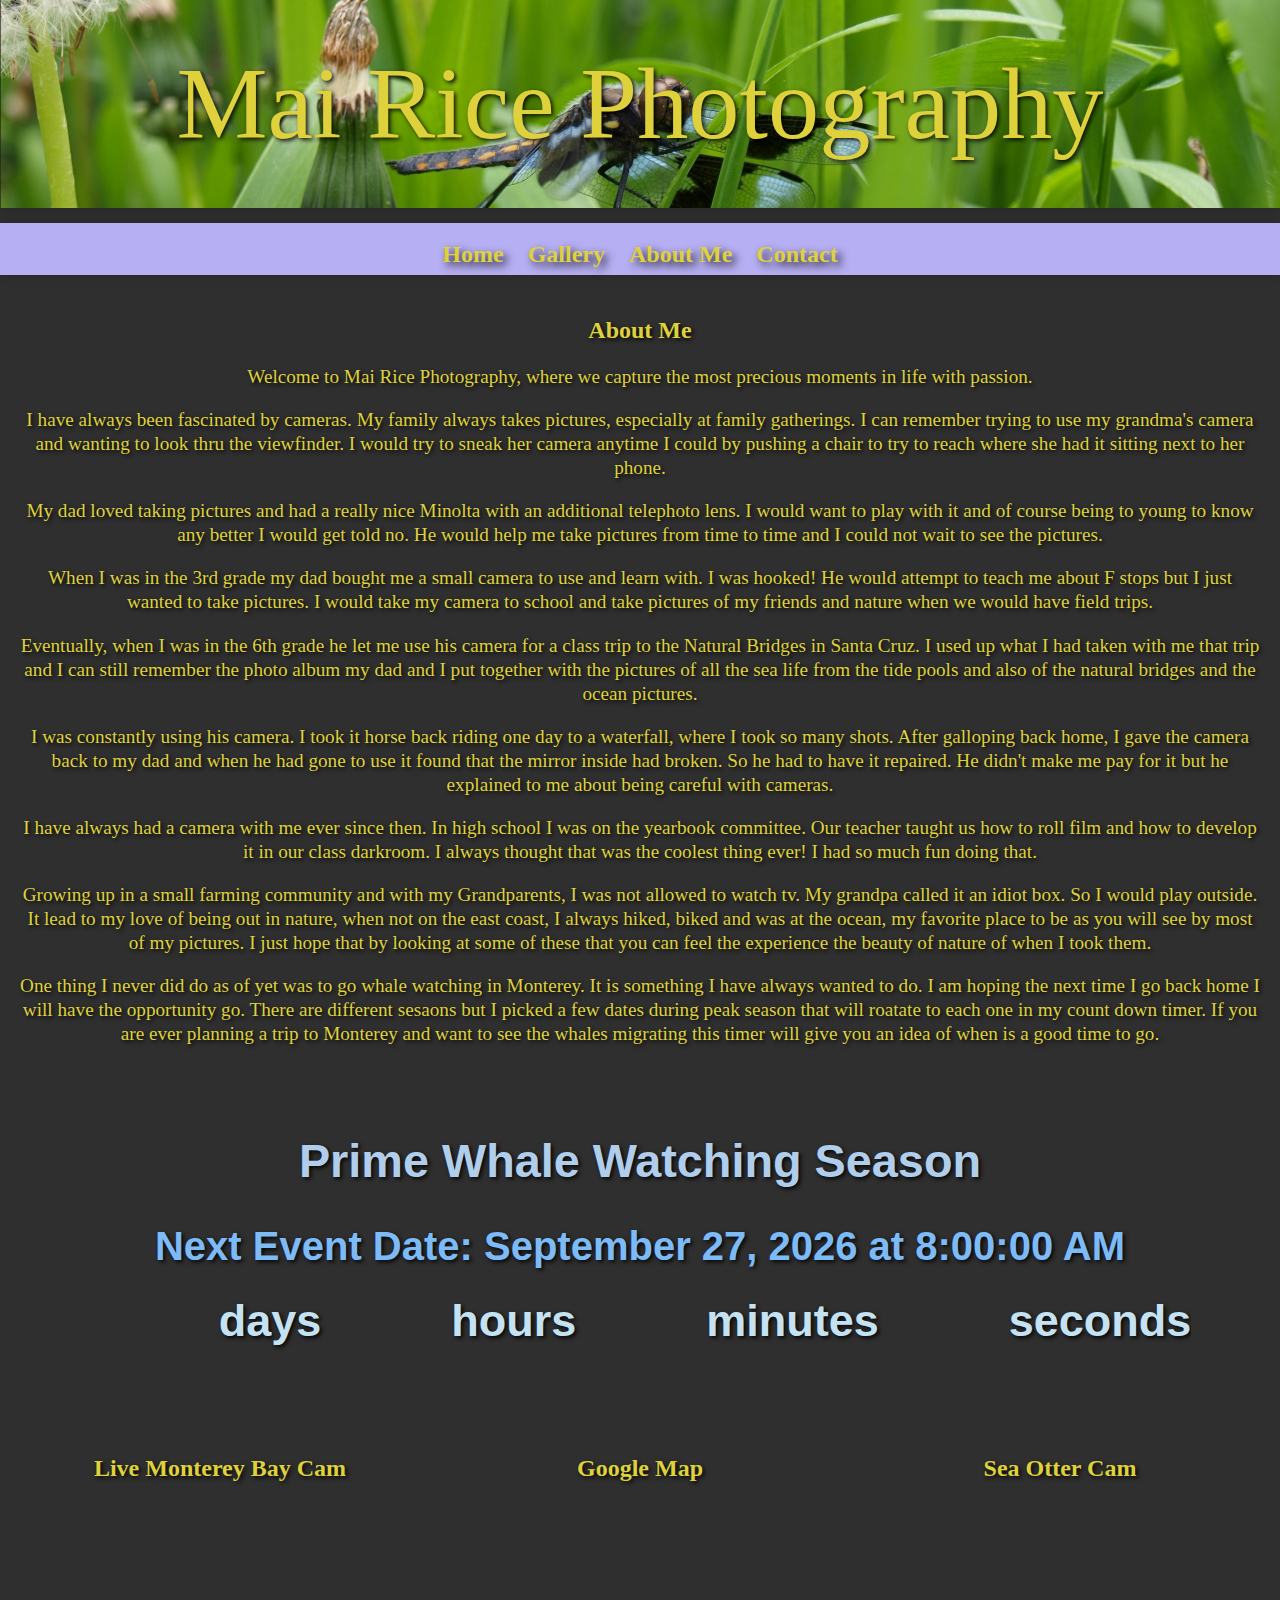
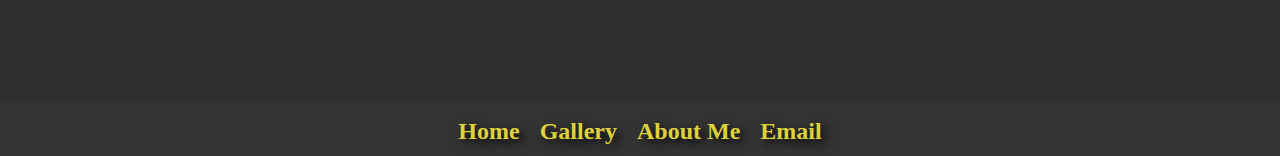
<file: about.html>
<!DOCTYPE html>
<html lang="en">
<head>
    <meta charset="UTF-8">
    <meta name="viewport" content="width=device-width, initial-scale=1.0">
    <title>About Me - Mai Rice Photography</title>
    <link rel="stylesheet" href="Mai_Rice_Photography.css">
    <link rel="stylesheet" href="about.css">
    <link rel="stylesheet" href="button.css">
    <link rel="stylesheet" href="count_down.css">
</head>
<body>
    <div class="title-box">
        <div class="title">
            <div class="word">Mai Rice Photography</div>
        </div>
    </div>
    
    <header>
        <nav>
            <ul>
                <li><a href="index.html">Home</a></li>
                <li><a href="gallery.html">Gallery</a></li>
                <li><a href="about.html">About Me</a></li>
                <li><a href="#Contact">Contact</a></li>
            </ul>
        </nav>
    </header>


    <div class="about-section">
        <h2>About Me</h2>
        <p>Welcome to Mai Rice Photography, 
            where we capture the most precious moments in life
            with passion.
        </p>
        <p>I have always been fascinated by cameras.  My family always takes
            pictures, especially at family gatherings.  I can remember trying 
            to use my grandma's camera and wanting to look thru the viewfinder.
            I would try to sneak her camera anytime I could by pushing a chair
            to try to reach where she had it sitting next to her phone.
        </p>
        <p>My dad loved taking pictures and had a really nice Minolta with an
            additional telephoto lens.  I would want to play with it and of course 
            being to young to know any better I would get told no.  He would help me 
            take pictures from time to time and I could not wait to see the pictures.</p>
        <p>When I was in the 3rd grade my dad bought me a small camera to use and learn with.
            I was hooked!  He would attempt to teach me about F stops but I just wanted to take pictures. 
            I would take my camera to school and take pictures of my friends and nature when we would have 
            field trips.</p>
        <p>Eventually, when I was in the 6th grade he let me use his camera for a class trip to the Natural
            Bridges in Santa Cruz.  I used up what I had taken with me that trip and I can still remember 
            the photo album my dad and I put together with the pictures of all the sea life from the tide 
            pools and also of the natural bridges and the ocean pictures.</p>
        <p>I was constantly using his camera. I took it horse back riding one day to a waterfall, where I 
            took so many shots.  After galloping back home, I gave the camera back to my dad and when he had 
            gone to use it found that the mirror inside had broken.  So he had to have it repaired.  He didn't 
            make me pay for it but he explained to me about being careful with cameras.</p>
        <p>I have always had a camera with me ever since then.  In high school I was on the yearbook committee.
            Our teacher taught us how to roll film and how to develop it in our class darkroom.  I always thought 
            that was the coolest thing ever!  I had so much fun doing that.</p>
        <p>Growing up in a small farming community and with my Grandparents, I was not allowed to watch tv. 
            My grandpa called it an idiot box.  So I would play outside. It lead to  my love of being out 
            in nature, when not on the east coast, I always hiked, biked and was at the ocean, my favorite 
            place to be as you will see by most of my pictures.  I just hope that by looking at some of these 
            that you can feel the experience the beauty of nature of when I took them.</p>
            <p>One thing I never did do as of yet was to go whale watching in Monterey.  It is something I have always
                wanted to do.  I am hoping the next time I go back home I will have the opportunity go. There are different
                sesaons but I picked a few dates during peak season that will roatate to each one in my count down timer.  If 
                you are ever planning a trip to Monterey and want to see the whales migrating this timer will give you an idea
                of when is a good time to go.
            </p>
    </div>

    <div id="countdown">
        <h3>Prime Whale Watching Season</h3>
        <div id="event-date"></div>
        <div id="timer">
           <div id="days"></div> days
           <div id="hours"></div> hours
           <div id="minutes"></div> minutes
           <div id="seconds"></div> seconds
        </div>
    </div>
    <script src="count_down.js"></script>

    <!-- Container for live feeds and Google Map -->
    <div class="live-feed-container">
        <div class="live-feed">
            <div class="header">
                <h2>Live Monterey Bay Cam</h2>
            </div>
            <div class="iframe-container">
                <iframe src="https://www.youtube.com/embed/fuCeRkeDxtQ?si=XUNYnNRsspnlDVM9" title="YouTube video player" frameborder="0" allow="accelerometer; autoplay; clipboard-write; encrypted-media; gyroscope; picture-in-picture; web-share" referrerpolicy="strict-origin-when-cross-origin" allowfullscreen></iframe>
            </div>
        </div>

        <div class="google-map">
            <div class="header">
                <h2>Google Map</h2>
            </div>
            <iframe src="https://www.google.com/maps/embed?pb=!1m19!1m8!1m3!1d6079.44232651742!2d-121.90194800000002!3d36.618202!3m2!1i1024!2i768!4f13.1!4m8!3e6!4m0!4m5!1s0x808de6aa8166e4e3%3A0xb5a84a1997229b63!2sMonterey%20Bay%20Aquarium%2C%20886%20Cannery%20Row%2C%20Monterey%2C%20CA%2093940!3m2!1d36.6182017!2d-121.9019479!5e1!3m2!1sen!2sus!4v1722346992208!5m2!1sen!2sus" width="600" height="450" style="border:0;" allowfullscreen="" loading="lazy" referrerpolicy="no-referrer-when-downgrade"></iframe>
        </div>

        <div class="live-feed">
            <div class="header">
                <h2>Sea Otter Cam</h2>
            </div>
            <div class="iframe-container">
                <iframe src="https://www.youtube.com/embed/abbR-Ttd-cA?si=kTB1Rl49Po4OiSY4" title="YouTube video player" frameborder="0" allow="accelerometer; autoplay; clipboard-write; encrypted-media; gyroscope; picture-in-picture; web-share" referrerpolicy="strict-origin-when-cross-origin" allowfullscreen></iframe>
            </div>
        </div>
    </div>

    
    <footer id="Contact">
        <nav>
            <ul>
                <li><a href="/">Home</a></li>
                <li><a href="gallery.html">Gallery</a></li>
                <li><a href="about.html">About Me</a></li>
                <li><a href="mailto:TheresaRice@WHATSitTOya.FAKEemail">Email</a></li>
            </ul>
        </nav>
    </footer>

    <button id="back-to-top" class="generate-back-to-top" onclick="scrollToTop()">↑</button>

    <script src="button.js"></script>
</body>
</html>
</file>
<file: Mai_Rice_Photography.css>
/* General styles */

body {
    background-color: #2f2f2f;
    color: #dfd13c;
    margin: 0;
    padding: 0;
    font-family: 'Amoresa';
    text-shadow: 2px 2px 4px rgba(0, 0, 0, 0.9);
    overflow-x: hidden; /* Prevent horizontal scrolling on smaller screens */
    line-height: 1.25;  /* Set line height to 1.25 adjust if needed. */
}


/* Title box styles */


.title-box {
    background-image: url("Gallery_Pictures/dragonfly.jpg");
    background-size: cover;
    background-position: center;
    box-shadow: 0px 0px 12px rgba(0, 0, 0, 0.2);
    padding: 40px; /* adjust padding as needed */
    text-align: center;
    white-space: nowrap;
    margin-bottom: 15px; /* Adjust margin bottom to create space for the nav bar */
}

.title {
    display: inline-block;
}

.word {
    font-size: 8vw; /* Adjust as needed */
}

/* Header styles */

header {
    background-color: rgb(182, 175, 244);
    text-align: center;
    box-shadow: 0px 0px 12px rgba(0, 0, 0, 0.2); /* add shadow to the header */
    padding: 6px 0;
}

/* Navigation styles */

header nav {
    margin-top: 10px;  /* Adjust margin top to move the navigation bar down */
}

header nav ul {
    list-style-type: none;
    padding: 0;
    margin: 0;
}

header nav ul li {
    display: inline;
    margin: 0 10px;
}

header nav ul li a {
    color: #dfd13c; /* color that contrasts well with my header background */
    text-decoration: none;
    font-size: 24px;
    font-weight: bold;
    text-shadow: 4px 4px 8px rgba(0, 0, 0, 0.9);
}

header nav ul li a:hover {
    color: #ffffff; /* Change color on hover */
}


/* Footer styles */

footer {
    display: flex;
    justify-content: center; /* Centers the items horizontally */
    align-items: center; /* Centers the items vertically */
    background-color: #333; /* Example background color */
    padding: 10px 0; /* Adjust padding as needed */
}

footer nav {
    margin-top: 5px;  /* Adjust margin top to create space above the footer navigation */
}

footer nav ul {
    list-style-type: none;
    padding: 0;
    margin: 0;
    display: flex;
}

footer nav ul li {
    margin: 0 10px;
}

footer nav ul li a {
    color: #dfd13c; /* Color that contrasts well with the footer background */
    text-decoration: none;
    font-size: 24px;
    font-weight: bold;
    text-shadow: 4px 4px 8px rgba(0, 0, 0, 0.9);
}

footer nav ul li a:hover {
    color: #ffffff; /* Change color on hover */
}


/* Responsive styles */

@media (max-width: 768px) {
    .word {
        font-size: 5vw; /* Adjust title font size for smaller screens */
    }

    header {
        padding: 15px 0; /* Increase padding for better touch interaction */
    }

    header nav {
        margin-top: 6px; /* Increase margin top for better spacing */
    }

    header nav ul li {
        margin: 0 8px; /* Adjust margin for smaller screens */
    }

    header nav ul li a {
        font-size: 16px; /* Decrease font size for smaller screens */
    }
}

.about-section {
    padding: 20px;
    text-align: center;
}


.main-content {
    text-align: center; /* Center text horizontally within .main-content */
    margin-top: 50px; /* Optional: Adjust the top margin as needed */
}

.about-section h2 {
    font-size: 1.5em; /* Adjust as needed */
}

.about-section p {
    font-size: 1.2em; /* Adjust as needed */
}
</file>
<file: about.css>
/* about.css */

/* Ensure the live feed container is a flex container */
.live-feed-container {
    display: flex;
    flex-wrap: wrap; /* Allow items to wrap if there's not enough space */
    gap: 20px; /* Add spacing between elements */
    padding: 20px; /* Add padding around the container */
    box-sizing: border-box; /* Include padding and border in element's total width and height */
    justify-content: space-around; /* Distribute space evenly around items */
    width: 100%; /* Container width adjusts to fit items */
    height: 300px; /* Container height adjust to fit items */
}

/* Ensure each live feed and Google Map has consistent styling */
.live-feed, .google-map {
    display: flex;
    flex-direction: column;
    align-items: center; /* Center content horizontally */
    background-color: #2f2f2f; /* Set background color to grey */
    border: 2px solid #2f2f2f; /* Add border around each item */
    box-sizing: border-box; /* Include padding and border in element's total width and height */
}

/* Header styling */
.header {
    width: 100%; /* Ensure header spans the full width */
    text-align: center; /* Center the heading text */
    padding: 10px 0; /* Add padding around the heading */
}

/* Specific size for live feeds and Google Map */
.live-feed, .google-map {
    width: 280px;
    height: 157.5px;
}

/* Ensure the iframes inside live feeds and map are sized correctly */
.iframe-container iframe, .google-map iframe {
    width: 100%;
    height: 100%;
    border: 0; /* Remove border if needed */
}
</file>
<file: button.css>
/* Add these styles to your CSS file */

.generate-back-to-top {
    background-color: rgba(0, 0, 0, 0.4); /* Dark semi-transparent background */
    color: #dfd13c; /* Gold text color */
    font-size: 20px;
    border-radius: 3px; /* Rounded corners */
    position: fixed;
    bottom: 30px; /* Position from the bottom */
    right: 30px; /* Position from the right */
    line-height: 40px; /* Center the text vertically */
    width: 40px; /* Button width */
    height: 40px; /* Button height (optional) */
    text-align: center; /* Center the text horizontally */
    z-index: 10; /* Ensure it stays on top of other elements */
    transition: opacity 300ms ease-in-out, transform 300ms ease-in-out; /* Smooth transitions */
    opacity: 0.1; /* Initial opacity */
    transform: translateY(1000px); /* Start off-screen */
    cursor: pointer; /* Pointer cursor on hover */
    border: none; /* Remove default border */
    outline: none; /* Remove default outline */
}

.generate-back-to-top:hover {
    background-color: rgba(0, 0, 0, 0.6); /* Darker background on hover */
    opacity: 1; /* Full opacity on hover */
    transform: translateY(0); /* Slide into view */
}
</file>
<file: count_down.css>
#countdown {
    display: flex;
    flex-direction: column;
    align-items: center;
    font-family: Arial, sans-serif;
    font-size: 40px;
    margin-bottom: 50px;
    overflow: hidden; /* Ensure content does not overflow outside the container */
}

h3{
    color: #b0ceeb; /*change this to desired color */
    margin-bottom: 20px; /* optional: add spacing below the title */
}

#event-date {
    margin-top: 10px;;
    margin-bottom: 20px;
    font-size: 40px;
    color: #7cbbf7;
    font-weight: bold;
}

#timer {
    display: flex;
    align-items: center;
    font-size: 45px; /* Increase font size for countdown numbers */
    color: #c5e2f3;
    font-weight: bold;
    text-shadow: 2px 2px 4px rgba(0, 0, 0, 0.9);
    overflow: hidden; /* Ensure content does not overflow */
}

#timer div {
    margin: 0 15px;
    padding: 30px;
    background-color: none;
    border: 1px solid none;
    border-radius: 5px;
    text-align: center;
    min-width: 100px;
    box-sizing: border-box; /* include padding and border in element's total width and height */
}

/* Media Queries */

/* For tablets and smaller screens (up to 768px wide) */
@media (max-width: 768px) {
    #countdown {
        font-size: 30px;
        margin-bottom: 40px;
    }

    h3 {
        font-size: 28px;
        margin-bottom: 15px;
    }

    #event-date {
        font-size: 30px;
    }

    #timer {
        font-size: 35px;
        display: flex;
        flex-direction: row; /* Arrange items in a row */
        justify-content: center;
        align-items: center;
        flex-wrap: wrap;
    }

    #timer div {
        margin: 0 10px;
        padding: 10px;
        min-width: 80px;
    }

    .live-feed-container {
        display: flex; /* Switch to flex layout */
        flex-direction: column; /* Arrange items in a column */
        align-items: center; /* Center items horizontally */
        height: auto; /* Remove fixed height */
    }

    .live-feed-container .feed {
        height: auto; /* Remove fixed height from each feed */
        max-width: 100%; /* Ensure feeds don’t exceed container width */
        margin-bottom: 20px; /* Space between feeds */
    }

    .google-map {
        max-width: 100%;
        height: auto; /* Adjust height automatically based on content */
    }
}

/* For mobile phones (up to 480px wide) */
@media (max-width: 480px) {
    #countdown {
        font-size: 24px;
        margin-bottom: 20px;
    }

    h3 {
        font-size: 22px;
        margin-bottom: 10px;
    }

    #event-date {
        font-size: 22px;
    }

    #timer {
        font-size: 28px;
        display: flex;
        flex-direction: column; /* Arrange items in a column */
        align-items: center;
    }

    #timer div {
        margin: 5px 0;
        padding: 15px;
        min-width: 60px;
        text-align: center;
    }

    .live-feed-container {
        display: flex; /* Switch to flex layout */
        flex-direction: column; /* Arrange items in a column */
        align-items: center; /* Center items horizontally */
        height: auto; /* Remove fixed height */
    }

    .live-feed-container .feed {
        height: auto; /* Remove fixed height from each feed */
        max-width: 100%; /* Ensure feeds don’t exceed container width */
        margin-bottom: 10px; /* Space between feeds */
    }

    .google-map {
        max-width: 100%; /* Full width for smaller screens */
        height: auto; /* Adjust height automatically based on content */
    }
}
</file>
